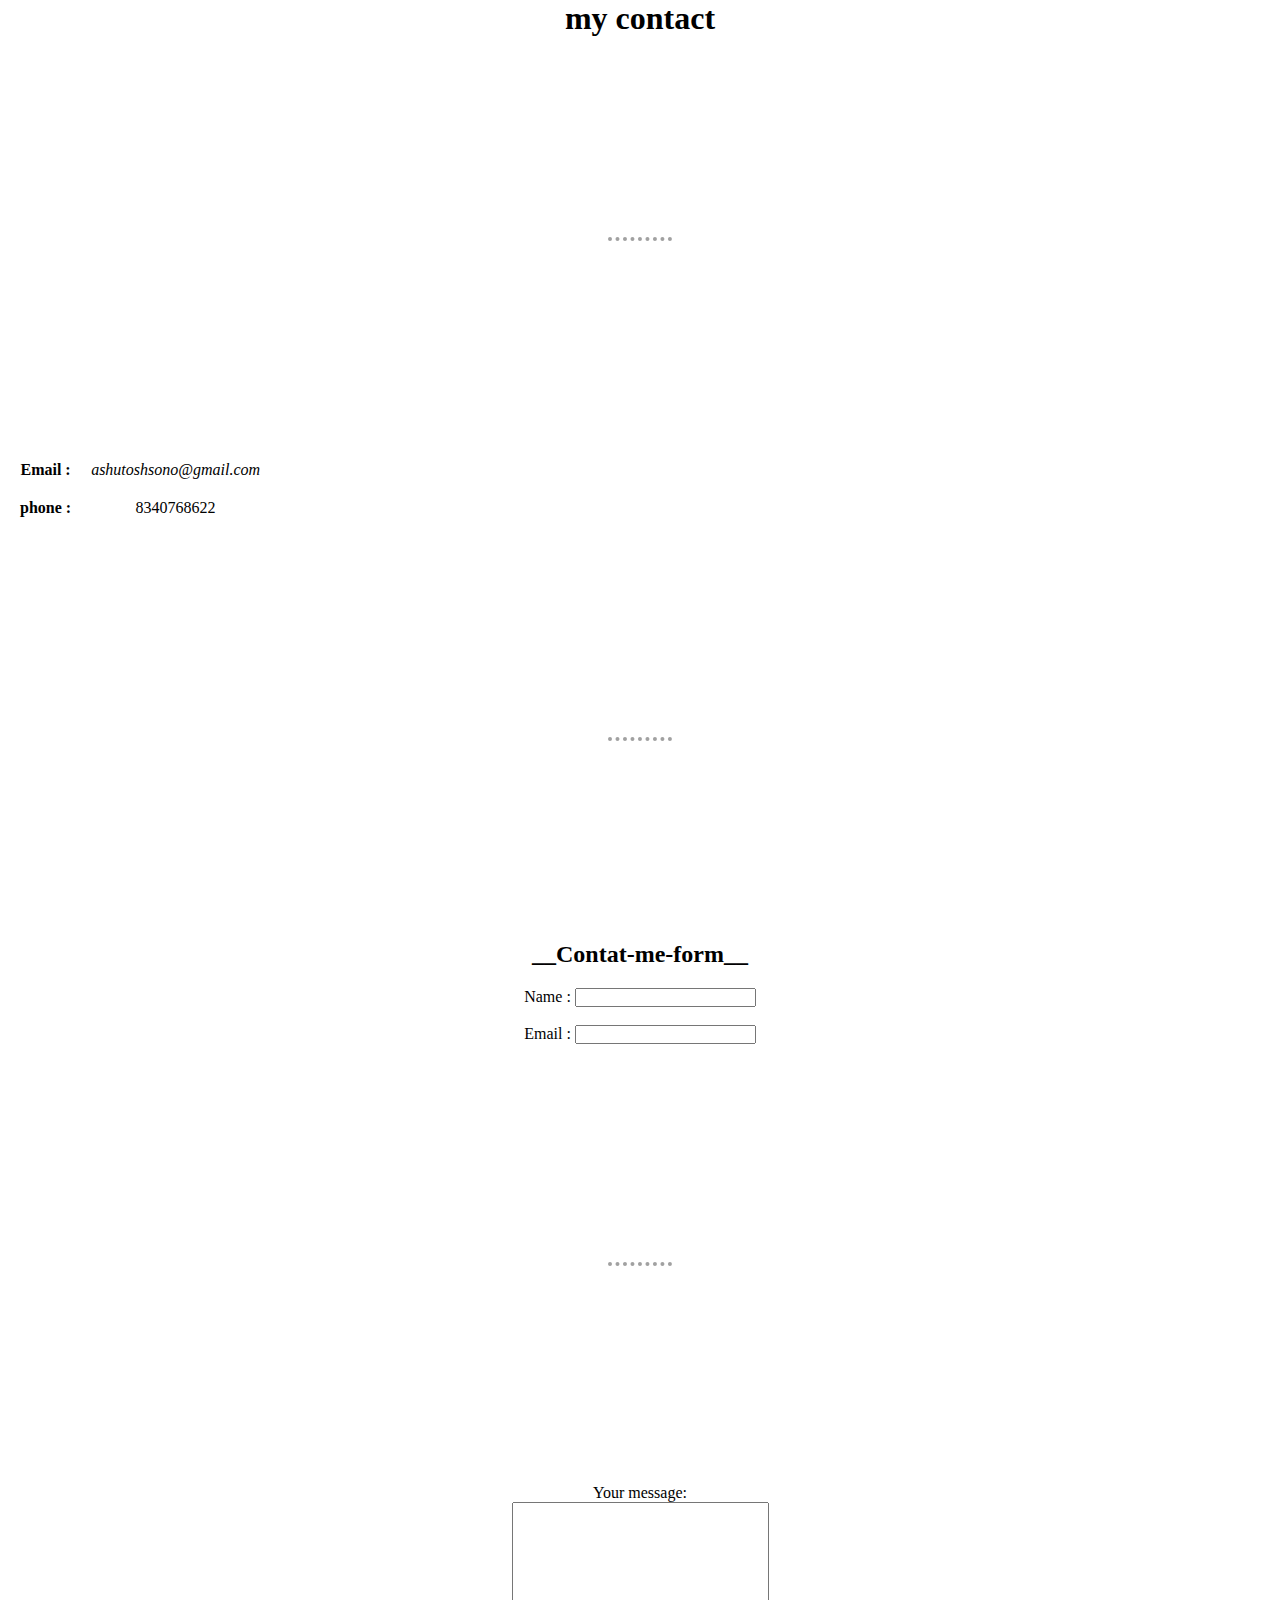
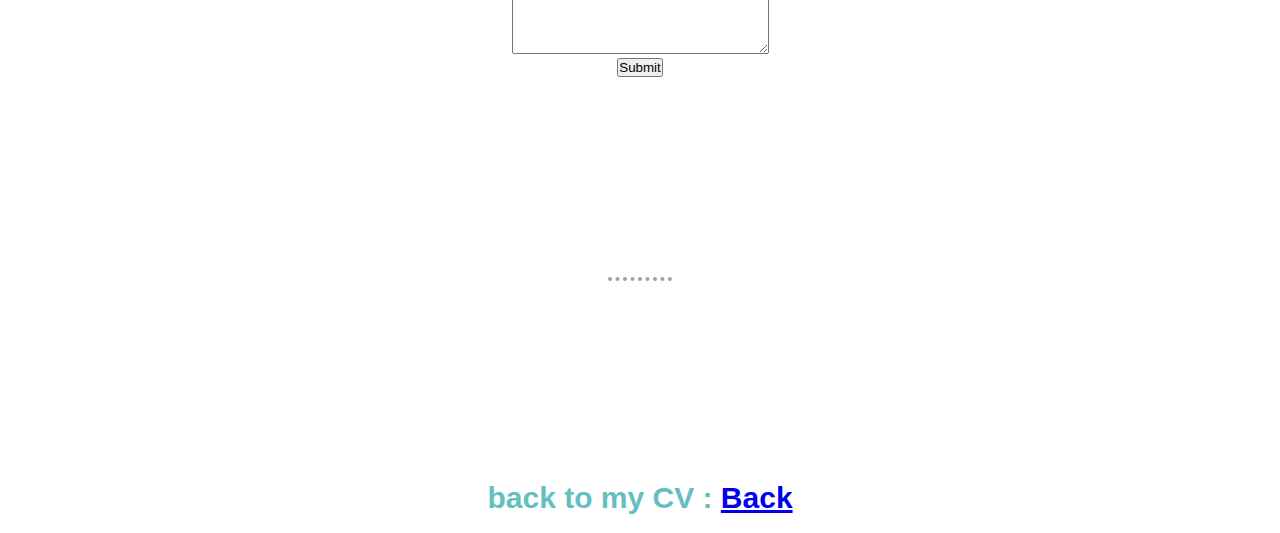
<file: Ashutosh/as.html>
<!DOCTYPE html>
<html lang="en">
<head>
    <meta charset="UTF-8">
    <meta http-equiv="X-UA-Compatible" content="IE=edge">
    <meta name="viewport" content="width=device-width, initial-scale=1.0">
    <title>Document</title>
    <link rel="stylesheet" href="style.css">
</head>
<body>
    
    <h1>my contact</h1>
    <hr>
<table cellspacing = "20">
    <tr>
        <th>Email :</th>
        <td><em>ashutoshsono@gmail.com</em></td>
    </tr>
    <tr>
        <th>phone :</th>
        <td>8340768622</td>
    </tr>
    
</table>

<hr>
<h2 align="center"> __Contat-me-form__ </h2>
<form class="" action="mailto:ashutoshsoni2826@gmail.com" method="POST" enctype="text/plain">
    <label> Name :</label> 
    <input type="text" name=" ur Name" value=""><br>
    <br>
    <label>Email :</label>
    <input type="email" name="ur EmaiL" value=""><br>
    <br>
  
    <hr>

    <br>
    <label>Your message: </label>
<br>
<textarea name="message" rows="10" cols="30"> </textarea>


<br>


<input type="submit">

    
  
    
</form>
<hr>
<h3> back to my CV : <a href="index.html">Back</a></h3> 
</body>
</html>
</file>
<file: Ashutosh/style.css>
*{
    margin: 0;
    padding: 0;
}

body{
   
    text-align: center;
  
}

.main1{
   
   position: relative;
    padding-top: 100px;
    background-color:#EAF6F6 ;
 
}
table{
    margin-top: 100px;
}


.bc{
    background-color: #66BFBF;
    padding: 30px;
}


.heading{
    color:#66BFBF;
    width: 60%;
    margin: 0 auto;
    
    font-family: 'Sacramento', cursive;
    font-size: 5.132rem;
    

    font-weight: bolder;
}
.xuski{
    
    color: #66BFBF;
    width: 35%;
    margin: 0 auto;
    font-size: 2.5rem;
    font-family: 'Sacramento', cursive;
    text-transform: lowercase;
    font-weight: normal;
    line-height: 2;
    
}

.td1{
    text-align: right;
    padding-right: 60px;
}
.td2{
    text-align: left;
    padding: 50px;
}
.td3{
    text-align:left;
    padding: 20px;
}
.td4{
    padding: 50px;
    text-align: left;
}
.td6{
    text-align: right;
    padding-right: 80px;
}

.lastp{
    text-align: left;
    padding: 50px;
}
.c1{
    position: absolute;
    top: 80px;
    left: 1100px;
}

.c2{
   
    position: absolute;
    top: 270px;
    left: 280px;
}

.eagle{
    position: absolute;
    width: 13%;
    top: 40px;
    left: 300px;
    transform: rotate(-15deg);
}

.lastp , .td4 , .td2 {
    line-height: 2;
    font-family: sans-serif;
    
}


.profile{
width: 70%;
margin: 0 auto;
padding-top: 20px;

}

 .profile :hover{
   background-color: black;
    transform: translateY(-7px);
    transition:  .0s;
    box-shadow: black 0 15px 15px ;
    border-radius: 180px;
   
    
   
}

h3{
    
    margin: 20px auto 18px auto;
}

p{
    margin: 20px;
    color: rgb(99, 98, 98);
}

h2{
    margin: 20px;
}

.t1 , .t2 , .t3 , .t4 , .t5   {

    width: 10%;
    bottom: 0;
    
}
.t4{
    position: absolute;
    left: 540px;
}

.t3{
    position: absolute;
   right: 540px;
}
.t6{
    position: absolute;
    
}
.t6{
    width: 6%;
    bottom: 0;
   left: 48%;
}
    .fa-google {
    background: #dd4b39;
    color: white;
    padding: 10px;
    font-size: 20px;
     width: 30px;
     text-align: center;
     text-decoration: none;
  }
  
  .fa-linkedin {
    background: #007bb5;
    color: white;
    padding: 10px;
    font-size: 20px;
     width: 30px;
     text-align: center;
     text-decoration: none;
  }
  
  .fa-youtube {
    background: #bb0000;
    color: white;
    padding: 10px;
    font-size: 20px;
     width: 30px;
     text-align: center;
     text-decoration: none;
  }
  
  .fa-instagram {
    background: rgb(238, 227, 229);
    color: rgb(250, 53, 168);
    padding: 10px;
    font-size: 20px;
     width: 30px;
     text-align: center;
     text-decoration: none;
    
  }
  .fa-facebook {
    background: #125688;
    color: white;
    padding: 10px;
    font-size: 20px;
     width: 30px;
     text-align: center;
     text-decoration: none;

     
  }
  .fa{
    margin-top: 30px;
    
  }

.fa:hover {
    border: groove #337FED 1px;
    background: #1E62D0;
    background-image: -webkit-linear-gradient(top, #1E62D0, #3D94F6);
    background-image: -moz-linear-gradient(top, #1E62D0, #3D94F6);
    background-image: -ms-linear-gradient(top, #1E62D0, #3D94F6);
    background-image: -o-linear-gradient(top, #1E62D0, #3D94F6);
    background-image: -webkit-gradient(to bottom, #1E62D0, #3D94F6);
   
    
    text-decoration: none;
}
.btn {
    background: #3D94F6;
    background-image: -webkit-linear-gradient(top, #3D94F6, #1E62D0);
    background-image: -moz-linear-gradient(top, #3D94F6, #1E62D0);
    background-image: -ms-linear-gradient(top, #3D94F6, #1E62D0);
    background-image: -o-linear-gradient(top, #3D94F6, #1E62D0);
    background-image: -webkit-gradient(to bottom, #3D94F6, #1E62D0);
    -webkit-border-radius: 20px;
    -moz-border-radius: 20px;
    border-radius: 20px;
   
    color: #FFFFFF;
    
    font-size: 15px;
    font-weight: 900;
    padding: 15px;
    -webkit-box-shadow: 1px 1px 20px 0 #000000;
    -moz-box-shadow: 1px 1px 20px 0 #000000;
    box-shadow: 1px 1px 20px 0 #000000;
    text-shadow: 4px 1px 53px #000000;
    border: solid #FFFFFF 1px;
    text-decoration: none;
    display: inline-block;
    cursor: pointer;
    text-align: center;
 }
 
 .btn:hover {
    border: groove #337FED 1px;
    background: #1E62D0;
    background-image: -webkit-linear-gradient(top, #1E62D0, #3D94F6);
    background-image: -moz-linear-gradient(top, #1E62D0, #3D94F6);
    background-image: -ms-linear-gradient(top, #1E62D0, #3D94F6);
    background-image: -o-linear-gradient(top, #1E62D0, #3D94F6);
    background-image: -webkit-gradient(to bottom, #1E62D0, #3D94F6);
    -webkit-border-radius: 20px;
    -moz-border-radius: 20px;
    border-radius: 20px;
    text-decoration: none;
 }

h3{
    font-size: 30px;
    color:#66BFBF;
    font-family: Verdana, Geneva, Tahoma, sans-serif;
}



.contact-me{
   
    padding-bottom: 30px;
}
hr{
    border-style: dotted  none  none ;
    width: 5%;
    margin: 200px auto;
    border-width: 4px;
    color: rgb(161, 161, 161);
}
    
b{
    color: #66BFBF;
    
    font-size: 40px;
}
.copyright{
    color: white;
    
}
</file>
